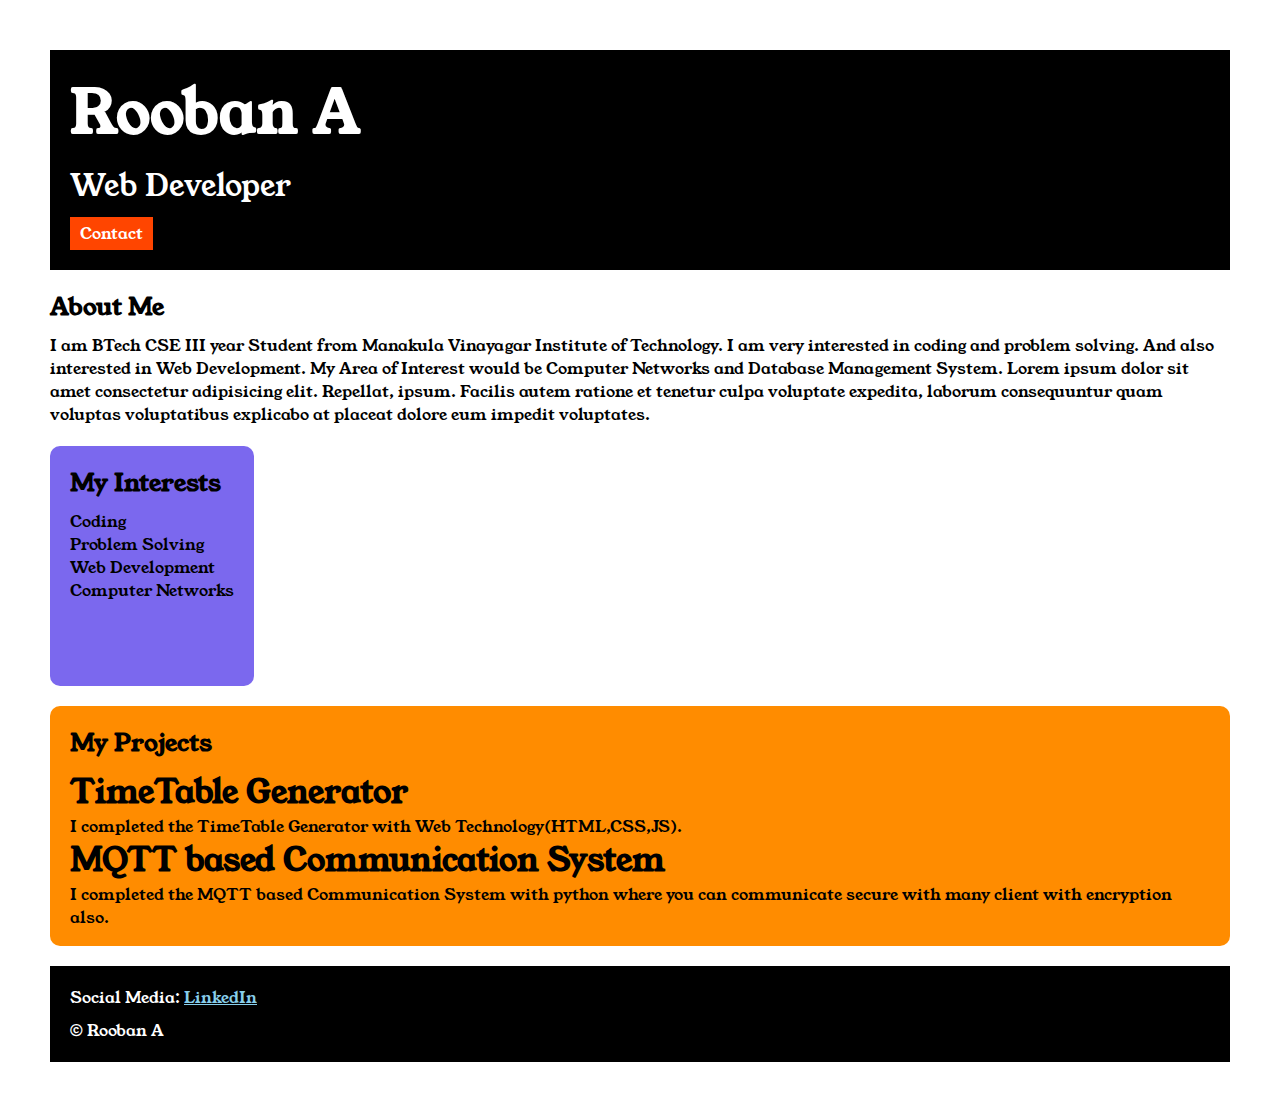
<file: index.html>
<!DOCTYPE html>
<html>

<head>
    <title>Portfolio</title>
    <link rel="stylesheet" href="style.css">
    <link rel="preconnect" href="https://fonts.googleapis.com">
    <link rel="preconnect" href="https://fonts.gstatic.com" crossorigin>
    <link rel="stylesheet"
        href="https://fonts.googleapis.com/css2?family=Itim&family=Karla+Tamil+Upright:wght@400;700&family=Young+Serif&display=swap">
</head>

<body>
    <div class="container">
        <div class="section-one">
            <h1 class="section-one__name">Rooban A</h1>
            <p class="section-one__role">Web Developer</p>
            <a class="section-one__contact" href="contact.html">Contact</a>
        </div>

        <div class="section-two">
            <h2 class="section-two__title">About Me</h2>
            <p class="section-two__desc">I am BTech CSE III year Student from Manakula Vinayagar Institute of
                Technology. I am very interested in
                coding
                and problem solving. And also interested in Web Development. My Area of Interest would be Computer
                Networks
                and
                Database Management System. Lorem ipsum dolor sit amet consectetur adipisicing elit. Repellat, ipsum. Facilis autem ratione et tenetur culpa voluptate expedita, laborum consequuntur quam voluptas voluptatibus explicabo at placeat dolore eum impedit voluptates.</p>
        </div>
        <div class="section-three">
            <h2 class="section-three__titel">My Interests</h2>
            <ul class="section-three__desc" style="list-style-type: square;">
                <li>Coding</li>
                <li>Problem Solving</li>
                <li>Web Development</li>
                <li>Computer Networks</li>
            </ul>
        </div>
        <div class="section-four">
        <h2 class="section-four__title">My Projects</h2>
        <ul class="section-four__desc">
            <li>
                <h1>TimeTable Generator</h1>
            </li>
            <p>I completed the TimeTable Generator with Web Technology(HTML,CSS,JS).</p>
            <li>
                <h1>MQTT based Communication System</h1>
            </li>
            <p>I completed the MQTT based Communication System with python where you can communicate secure with many
                client
                with encryption also.</p>
        </ul>
    </div>
    <div class="section-five">
        <p class="section-five__title">Social Media:
            <a href="https://www.linkedin.com/in/rooban-a-a2b855258/" target="_blank">LinkedIn</a>
        </p>
        <p class="section-five__desc">&copy Rooban A</p>
    </div>
</body>

</html>
</file>
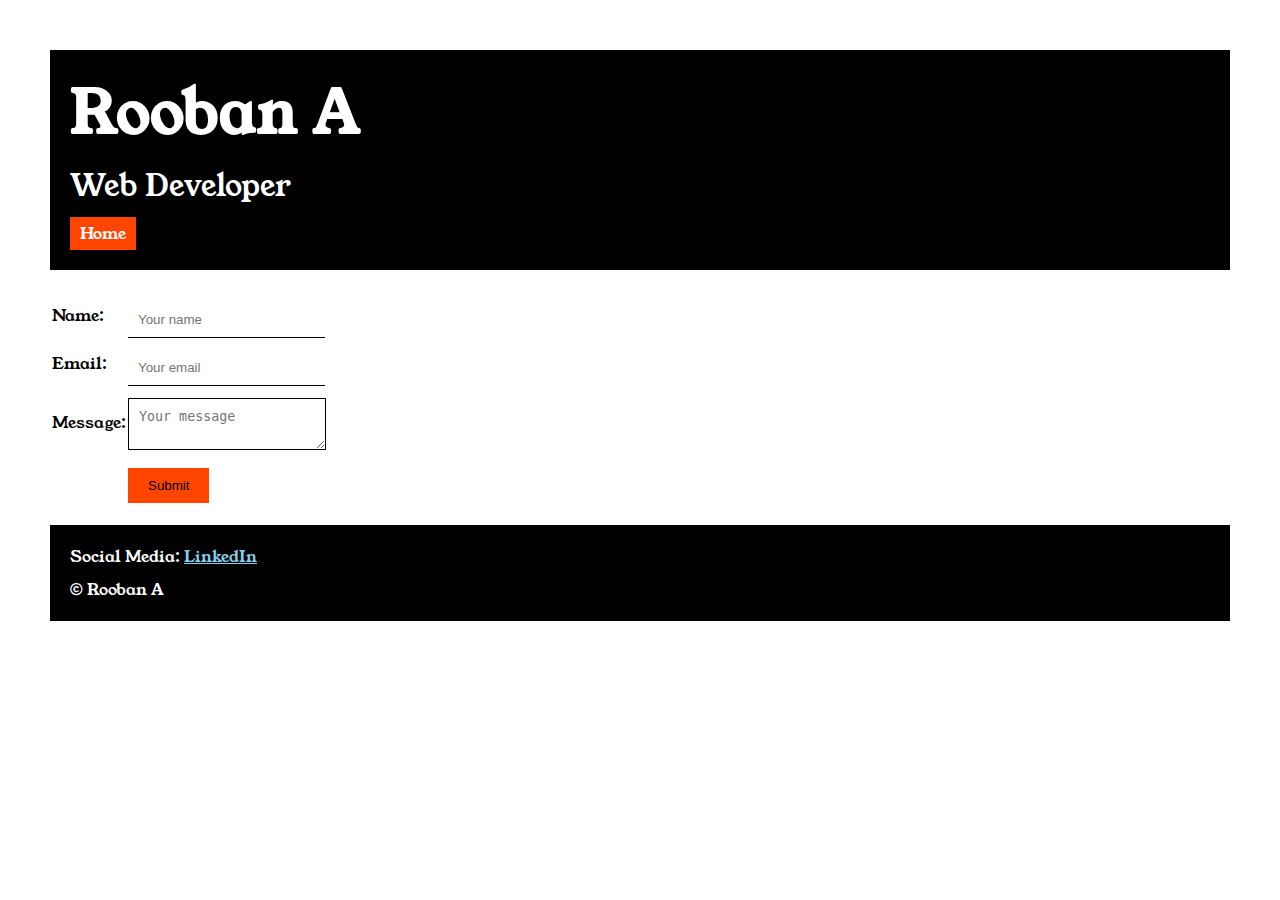
<file: contact.html>
<!DOCTYPE html>
<html lang="en">

<head>
    <meta charset="UTF-8">
    <meta name="viewport" content="width=device-width, initial-scale=1.0">
    <title>Contact</title>
    <link rel="stylesheet" href="style.css">
    <link rel="preconnect" href="https://fonts.googleapis.com">
    <link rel="preconnect" href="https://fonts.gstatic.com" crossorigin>
    <link rel="stylesheet"
        href="https://fonts.googleapis.com/css2?family=Itim&family=Karla+Tamil+Upright:wght@400;700&family=Young+Serif&display=swap">

</head>


<body>
    <div class="container">
        <div class="section-one">
            <h1 class="section-one__name">Rooban A</h1>
            <p class="section-one__role">Web Developer</p>
            <a class="section-one__contact" href="index.html">Home</a>
        </div>
        <div class="contact-form">
            <form>
                <table>
                    <tr>
                        <td>Name:</td>
                        <td><input type="text" placeholder="Your name"  class="contact-form__input"></td>
                    </tr>
                    <tr>
                        <td>Email:</td>
                        <td><input type="email" placeholder="Your email" class="contact-form__input"></td>
                    </tr>
                    <tr>
                        <td>Message:</td>
                        <td><textarea placeholder="Your message" class="contact-form__textarea"></textarea></td>
                    </tr>
                    <tr>
                        <td></td>
                        <td><input class="contact-form__submit" type="submit"></td>
                    </tr>
                </table>
            </form>
        </div>
        <div class="section-five">
            <p class="section-five__title">Social Media:
                <a href="https://www.linkedin.com/in/rooban-a-a2b855258/" target="_blank">LinkedIn</a>
            </p>
            <p class="section-five__desc">&copy Rooban A</p>
        </div>
    </div>
</body>

</html>
</file>
<file: style.css>
*{
    padding: 0;
    margin: 0;
}
body{
    font-family: "Young Serif", serif;
}
.container{
    padding: 50px;
}
.section-one{
    background-color: black;
    color: white;
    padding: 20px;
}
.section-one__contact{
    background-color: orangered;
    color: white;
    text-decoration: none;
    padding: 5px 10px 5px 10px;
    display: inline-block;
}
.section-one__name{
    font-size: 60px;
}
.section-one__role{
    font-size: 30px;
    margin-top: 10px;
    margin-bottom: 10px;
}
.section-two,.section-three,.section-four,.section-five{
    margin-top: 20px;
}
.section-two__desc,.section-three__desc,.section-four__desc,.section-five__desc{
    margin-top: 10px;
}
.section-five{
    background-color: black;
    color: white;
    padding: 20px;
}
.section-five__title a{
    color: skyblue;
}
.section-three li,.section-four li{
    list-style: none;
}
.section-three{
    background-color:mediumslateblue;
    padding: 20px;
    border-radius: 10px;
    display: inline-block;
    height: 200px;
    color: black;
    vertical-align: top;
}
.section-four{
    background-color:darkorange;
    padding: 20px;
    color: black;
    border-radius: 10px;
    display: inline-block;
    height: 200px;
    vertical-align: top;
}
.contact-form{
    margin-top: 20px;
}
.contact-form__input,.contact-form__textarea,.contact-form__submit{
    margin-top: 10px;
}
.contact-form__input{
    padding: 10px;
    border: none;
    border-bottom: solid black 1px;
}
.contact-form__textarea{
    padding: 10px;
    border: none;
    border: solid black 1px;
}
.contact-form__submit{
    padding: 10px 20px 10px 20px;
    background-color: orangered;
    border: none;
    color: black;
}
</file>
